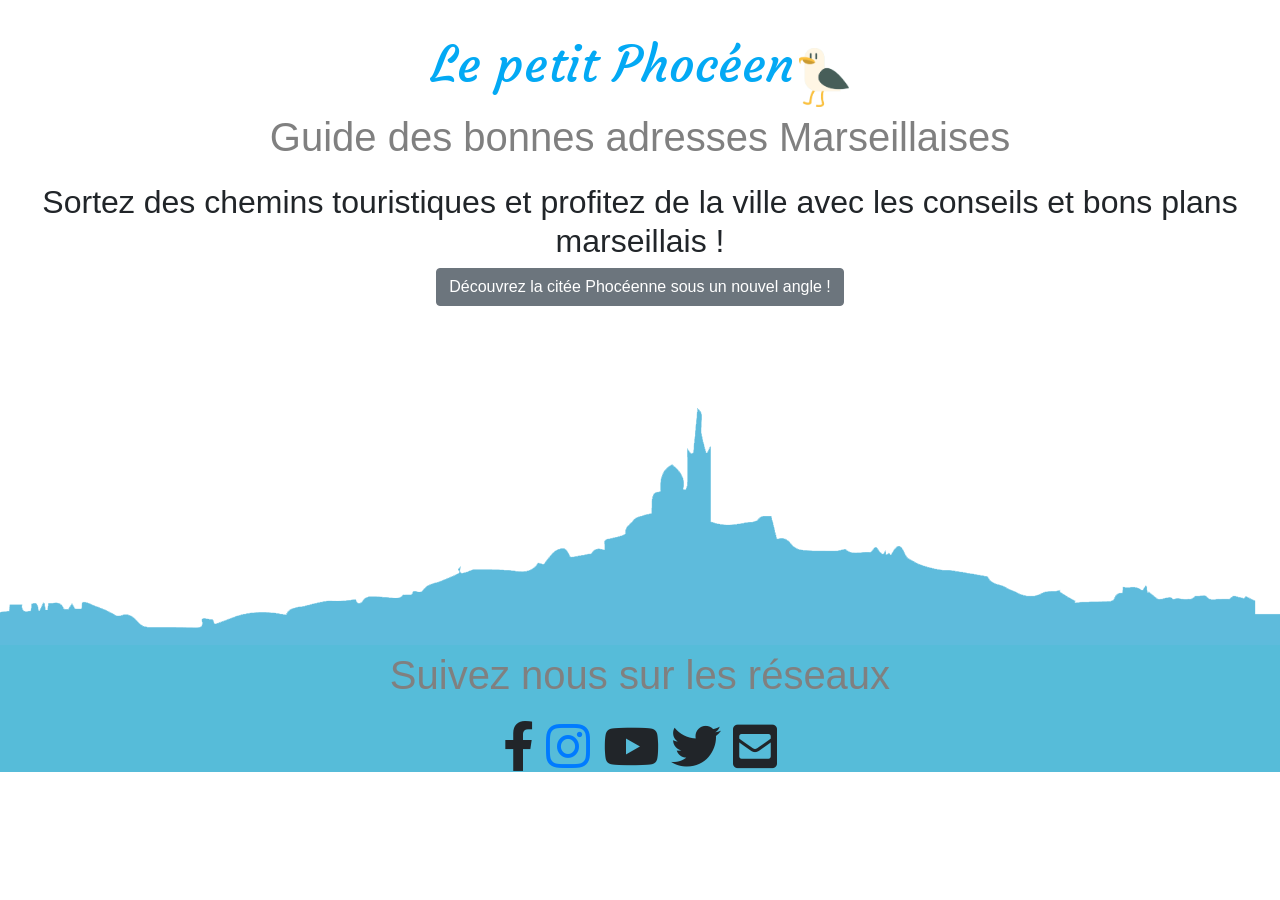
<file: index.html>
<html>
<head> 
	
	<link rel="stylesheet" type="text/css" href="style.css">

	<!-- Google Analytics -->
	<script>
	(function(i,s,o,g,r,a,m){i['GoogleAnalyticsObject']=r;i[r]=i[r]||function(){
	(i[r].q=i[r].q||[]).push(arguments)},i[r].l=1*new Date();a=s.createElement(o),
	m=s.getElementsByTagName(o)[0];a.async=1;a.src=g;m.parentNode.insertBefore(a,m)		
	})(window,document,'script','https://www.google-analytics.com/analytics.js','ga');

	ga('create', 'UA-XXXXX-Y', 'auto');
	ga('send', 'pageview');
	</script>
	<!-- End Google Analytics -->


	<link href="https://fonts.googleapis.com/css?family=Montserrat" rel="stylesheet">


	<link rel="stylesheet" href="https://use.fontawesome.com/releases/v5.0.9/css/all.css" integrity="sha384-5SOiIsAziJl6AWe0HWRKTXlfcSHKmYV4RBF18PPJ173Kzn7jzMyFuTtk8JA7QQG1" crossorigin="anonymous">


	<link rel="stylesheet" href="https://maxcdn.bootstrapcdn.com/bootstrap/4.0.0/css/bootstrap.min.css" integrity="sha384-Gn5384xqQ1aoWXA+058RXPxPg6fy4IWvTNh0E263XmFcJlSAwiGgFAW/dAiS6JXm" crossorigin="anonymous"> 


	<title>Le petit Phocéen</title>
		<meta charset="utf-8">
		<link rel="stylesheet" type="text/css" href="style.css">
		<link href="https://fonts.googleapis.com/css?family=Courgette" rel="stylesheet">


</head>

<body>
	

	<br>
	<br/>
		
		<div id= titre>
     		 <h1 class="align">Le petit Phocéen</h1>

     		 <img src="images/mouette.png" style="width: 50px;" class="align">
    	</div>

		

		
		<p>Guide des bonnes adresses Marseillaises</p >

		<h2>Sortez des chemins touristiques et profitez de la ville avec les conseils et bons plans marseillais !</h2 > 

 	


	<div class="container">
		
		<div class="row">
			<!-- First row -->
		</div>

		<div class="row2">
			<!-- Second row -->
		</div>
	
	</div>


	<div id="features"> 


		<a href="" class="btn btn-secondary"> Découvrez la citée Phocéenne sous un nouvel angle ! </a>
	
	</div>


	<img src="images/Footer.png" style="width: 1500px">

	<div id= "footer"> 

		<p> Suivez nous sur les réseaux</p>

		


		<ul class="list-inline liste-perso">
 			 <li class="list-inline-item"
 				 <a href="https://www.facebook.com/cecile.sornette">
 				 <i class="fab fa-facebook-f socialmedia"></i> </a>
 			</li>

 			 <li class="list-inline-item">
 			 	<a href="https://www.instagram.com/cecilesrnt/">  
				<i class="fab fa-instagram socialmedia"> </i> 	</a>	
 			 </li>

  			<li class="list-inline-item">
  				<i class="fab fa-youtube socialmedia"></i>
  			</li>

  			<li class="list-inline-item">
  				<i class="fab fa-twitter socialmedia"></i> 			

  			</li>

   			<li class="list-inline-item">
  				<i class="fas fa-envelope-square socialmedia"></i>	
				<a href="mailto:cecile.sornette@gmail.com ">	</a>	
  			</li>
		</ul>

		
 
	</div>
	

<script src="https://code.jquery.com/jquery-3.2.1.slim.min.js" integrity="sha384-KJ3o2DKtIkvYIK3UENzmM7KCkRr/rE9/Qpg6aAZGJwFDMVNA/GpGFF93hXpG5KkN" crossorigin="anonymous"></script>
<script src="https://cdnjs.cloudflare.com/ajax/libs/popper.js/1.12.9/umd/popper.min.js" integrity="sha384-ApNbgh9B+Y1QKtv3Rn7W3mgPxhU9K/ScQsAP7hUibX39j7fakFPskvXusvfa0b4Q" crossorigin="anonymous"></script>
<script src="https://maxcdn.bootstrapcdn.com/bootstrap/4.0.0/js/bootstrap.min.js" integrity="sha384-JZR6Spejh4U02d8jOt6vLEHfe/JQGiRRSQQxSfFWpi1MquVdAyjUar5+76PVCmYl" crossorigin="anonymous"></script>

</body>


</htlm>
</file>
<file: style.css>
h1 {
	font-family: 'Courgette', cursive;
	font-size: 50px;
	font-style: normal;
	font-variant: normal;
	font-weight: 100;
	line-height: 26.4px;
	text-align: center;
	color:#03A9F4;
}



p {
	color: grey;
	font-size: 40;
	text-align: center;
}


#banner {

	text-align: center;
	padding: 70;
	margin: 100;
	background-color: white; 
}


#logo {
 	border: 2px solid grey;
}


.socialmedia:hover {
	Color : blue ;
}


.socialmedia {
  	font-size: 50px ;
}


#footer {
  	text-align: center;
  	background-color: #56BCD9;
}
 

.align {
    display: inline-block;
}
body {
	text-align: center;
}

.liste-perso {

	margin-bottom: 0px !important;
}
</file>
